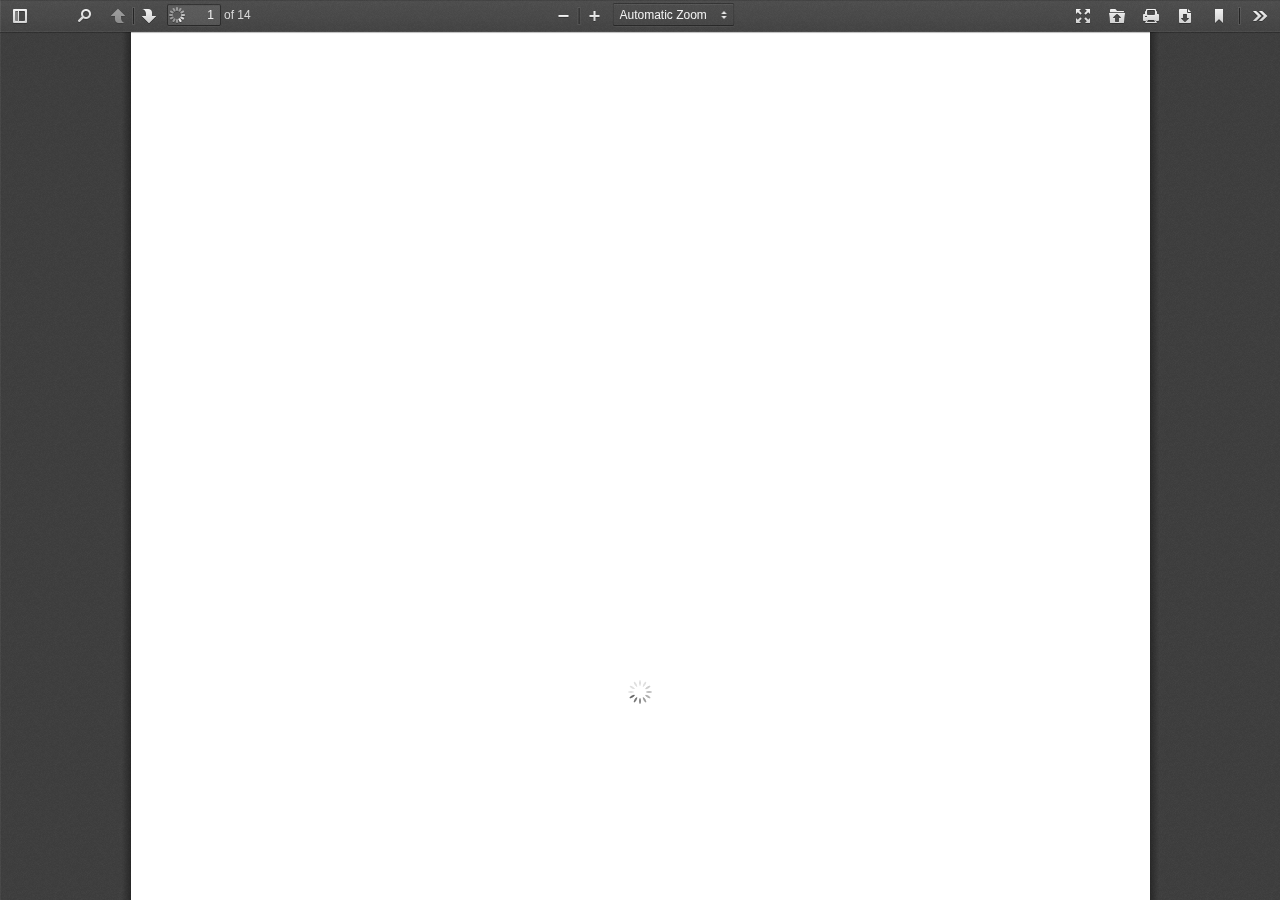
<file: pdfjs-1.9.426-dist/web/viewer.html>
<!DOCTYPE html>
<!--
Copyright 2012 Mozilla Foundation

Licensed under the Apache License, Version 2.0 (the "License");
you may not use this file except in compliance with the License.
You may obtain a copy of the License at

    http://www.apache.org/licenses/LICENSE-2.0

Unless required by applicable law or agreed to in writing, software
distributed under the License is distributed on an "AS IS" BASIS,
WITHOUT WARRANTIES OR CONDITIONS OF ANY KIND, either express or implied.
See the License for the specific language governing permissions and
limitations under the License.

Adobe CMap resources are covered by their own copyright but the same license:

    Copyright 1990-2015 Adobe Systems Incorporated.

See https://github.com/adobe-type-tools/cmap-resources
-->
<html dir="ltr" mozdisallowselectionprint moznomarginboxes>
  <head>
    <meta charset="utf-8">
    <meta name="viewport" content="width=device-width, initial-scale=1, maximum-scale=1">
    <meta name="google" content="notranslate">
    <meta http-equiv="X-UA-Compatible" content="IE=edge">
    <title>PDF.js viewer</title>


    <link rel="stylesheet" href="viewer.css">



<!-- This snippet is used in production (included from viewer.html) -->
<link rel="resource" type="application/l10n" href="locale/locale.properties">
<script src="../build/pdf.js"></script>


    <script src="viewer.js"></script>

  </head>

  <body tabindex="1" class="loadingInProgress">
    <div id="outerContainer">

      <div id="sidebarContainer">
        <div id="toolbarSidebar">
          <div class="splitToolbarButton toggled">
            <button id="viewThumbnail" class="toolbarButton toggled" title="Show Thumbnails" tabindex="2" data-l10n-id="thumbs">
               <span data-l10n-id="thumbs_label">Thumbnails</span>
            </button>
            <button id="viewOutline" class="toolbarButton" title="Show Document Outline (double-click to expand/collapse all items)" tabindex="3" data-l10n-id="document_outline">
               <span data-l10n-id="document_outline_label">Document Outline</span>
            </button>
            <button id="viewAttachments" class="toolbarButton" title="Show Attachments" tabindex="4" data-l10n-id="attachments">
               <span data-l10n-id="attachments_label">Attachments</span>
            </button>
          </div>
        </div>
        <div id="sidebarContent">
          <div id="thumbnailView">
          </div>
          <div id="outlineView" class="hidden">
          </div>
          <div id="attachmentsView" class="hidden">
          </div>
        </div>
      </div>  <!-- sidebarContainer -->

      <div id="mainContainer">
        <div class="findbar hidden doorHanger" id="findbar">
          <div id="findbarInputContainer">
            <input id="findInput" class="toolbarField" title="Find" placeholder="Find in document…" tabindex="91" data-l10n-id="find_input">
            <div class="splitToolbarButton">
              <button id="findPrevious" class="toolbarButton findPrevious" title="Find the previous occurrence of the phrase" tabindex="92" data-l10n-id="find_previous">
                <span data-l10n-id="find_previous_label">Previous</span>
              </button>
              <div class="splitToolbarButtonSeparator"></div>
              <button id="findNext" class="toolbarButton findNext" title="Find the next occurrence of the phrase" tabindex="93" data-l10n-id="find_next">
                <span data-l10n-id="find_next_label">Next</span>
              </button>
            </div>
          </div>

          <div id="findbarOptionsContainer">
            <input type="checkbox" id="findHighlightAll" class="toolbarField" tabindex="94">
            <label for="findHighlightAll" class="toolbarLabel" data-l10n-id="find_highlight">Highlight all</label>
            <input type="checkbox" id="findMatchCase" class="toolbarField" tabindex="95">
            <label for="findMatchCase" class="toolbarLabel" data-l10n-id="find_match_case_label">Match case</label>
            <span id="findResultsCount" class="toolbarLabel hidden"></span>
          </div>

          <div id="findbarMessageContainer">
            <span id="findMsg" class="toolbarLabel"></span>
          </div>
        </div>  <!-- findbar -->

        <div id="secondaryToolbar" class="secondaryToolbar hidden doorHangerRight">
          <div id="secondaryToolbarButtonContainer">
            <button id="secondaryPresentationMode" class="secondaryToolbarButton presentationMode visibleLargeView" title="Switch to Presentation Mode" tabindex="51" data-l10n-id="presentation_mode">
              <span data-l10n-id="presentation_mode_label">Presentation Mode</span>
            </button>

            <button id="secondaryOpenFile" class="secondaryToolbarButton openFile visibleLargeView" title="Open File" tabindex="52" data-l10n-id="open_file">
              <span data-l10n-id="open_file_label">Open</span>
            </button>

            <button id="secondaryPrint" class="secondaryToolbarButton print visibleMediumView" title="Print" tabindex="53" data-l10n-id="print">
              <span data-l10n-id="print_label">Print</span>
            </button>

            <button id="secondaryDownload" class="secondaryToolbarButton download visibleMediumView" title="Download" tabindex="54" data-l10n-id="download">
              <span data-l10n-id="download_label">Download</span>
            </button>

            <a href="#" id="secondaryViewBookmark" class="secondaryToolbarButton bookmark visibleSmallView" title="Current view (copy or open in new window)" tabindex="55" data-l10n-id="bookmark">
              <span data-l10n-id="bookmark_label">Current View</span>
            </a>

            <div class="horizontalToolbarSeparator visibleLargeView"></div>

            <button id="firstPage" class="secondaryToolbarButton firstPage" title="Go to First Page" tabindex="56" data-l10n-id="first_page">
              <span data-l10n-id="first_page_label">Go to First Page</span>
            </button>
            <button id="lastPage" class="secondaryToolbarButton lastPage" title="Go to Last Page" tabindex="57" data-l10n-id="last_page">
              <span data-l10n-id="last_page_label">Go to Last Page</span>
            </button>

            <div class="horizontalToolbarSeparator"></div>

            <button id="pageRotateCw" class="secondaryToolbarButton rotateCw" title="Rotate Clockwise" tabindex="58" data-l10n-id="page_rotate_cw">
              <span data-l10n-id="page_rotate_cw_label">Rotate Clockwise</span>
            </button>
            <button id="pageRotateCcw" class="secondaryToolbarButton rotateCcw" title="Rotate Counterclockwise" tabindex="59" data-l10n-id="page_rotate_ccw">
              <span data-l10n-id="page_rotate_ccw_label">Rotate Counterclockwise</span>
            </button>

            <div class="horizontalToolbarSeparator"></div>

            <button id="cursorSelectTool" class="secondaryToolbarButton selectTool toggled" title="Enable Text Selection Tool" tabindex="60" data-l10n-id="cursor_text_select_tool">
              <span data-l10n-id="cursor_text_select_tool_label">Text Selection Tool</span>
            </button>
            <button id="cursorHandTool" class="secondaryToolbarButton handTool" title="Enable Hand Tool" tabindex="61" data-l10n-id="cursor_hand_tool">
              <span data-l10n-id="cursor_hand_tool_label">Hand Tool</span>
            </button>

            <div class="horizontalToolbarSeparator"></div>

            <button id="documentProperties" class="secondaryToolbarButton documentProperties" title="Document Properties…" tabindex="62" data-l10n-id="document_properties">
              <span data-l10n-id="document_properties_label">Document Properties…</span>
            </button>
          </div>
        </div>  <!-- secondaryToolbar -->

        <div class="toolbar">
          <div id="toolbarContainer">
            <div id="toolbarViewer">
              <div id="toolbarViewerLeft">
                <button id="sidebarToggle" class="toolbarButton" title="Toggle Sidebar" tabindex="11" data-l10n-id="toggle_sidebar">
                  <span data-l10n-id="toggle_sidebar_label">Toggle Sidebar</span>
                </button>
                <div class="toolbarButtonSpacer"></div>
                <button id="viewFind" class="toolbarButton" title="Find in Document" tabindex="12" data-l10n-id="findbar">
                  <span data-l10n-id="findbar_label">Find</span>
                </button>
                <div class="splitToolbarButton hiddenSmallView">
                  <button class="toolbarButton pageUp" title="Previous Page" id="previous" tabindex="13" data-l10n-id="previous">
                    <span data-l10n-id="previous_label">Previous</span>
                  </button>
                  <div class="splitToolbarButtonSeparator"></div>
                  <button class="toolbarButton pageDown" title="Next Page" id="next" tabindex="14" data-l10n-id="next">
                    <span data-l10n-id="next_label">Next</span>
                  </button>
                </div>
                <input type="number" id="pageNumber" class="toolbarField pageNumber" title="Page" value="1" size="4" min="1" tabindex="15" data-l10n-id="page">
                <span id="numPages" class="toolbarLabel"></span>
              </div>
              <div id="toolbarViewerRight">
                <button id="presentationMode" class="toolbarButton presentationMode hiddenLargeView" title="Switch to Presentation Mode" tabindex="31" data-l10n-id="presentation_mode">
                  <span data-l10n-id="presentation_mode_label">Presentation Mode</span>
                </button>

                <button id="openFile" class="toolbarButton openFile hiddenLargeView" title="Open File" tabindex="32" data-l10n-id="open_file">
                  <span data-l10n-id="open_file_label">Open</span>
                </button>

                <button id="print" class="toolbarButton print hiddenMediumView" title="Print" tabindex="33" data-l10n-id="print">
                  <span data-l10n-id="print_label">Print</span>
                </button>

                <button id="download" class="toolbarButton download hiddenMediumView" title="Download" tabindex="34" data-l10n-id="download">
                  <span data-l10n-id="download_label">Download</span>
                </button>
                <a href="#" id="viewBookmark" class="toolbarButton bookmark hiddenSmallView" title="Current view (copy or open in new window)" tabindex="35" data-l10n-id="bookmark">
                  <span data-l10n-id="bookmark_label">Current View</span>
                </a>

                <div class="verticalToolbarSeparator hiddenSmallView"></div>

                <button id="secondaryToolbarToggle" class="toolbarButton" title="Tools" tabindex="36" data-l10n-id="tools">
                  <span data-l10n-id="tools_label">Tools</span>
                </button>
              </div>
              <div id="toolbarViewerMiddle">
                <div class="splitToolbarButton">
                  <button id="zoomOut" class="toolbarButton zoomOut" title="Zoom Out" tabindex="21" data-l10n-id="zoom_out">
                    <span data-l10n-id="zoom_out_label">Zoom Out</span>
                  </button>
                  <div class="splitToolbarButtonSeparator"></div>
                  <button id="zoomIn" class="toolbarButton zoomIn" title="Zoom In" tabindex="22" data-l10n-id="zoom_in">
                    <span data-l10n-id="zoom_in_label">Zoom In</span>
                   </button>
                </div>
                <span id="scaleSelectContainer" class="dropdownToolbarButton">
                  <select id="scaleSelect" title="Zoom" tabindex="23" data-l10n-id="zoom">
                    <option id="pageAutoOption" title="" value="auto" selected="selected" data-l10n-id="page_scale_auto">Automatic Zoom</option>
                    <option id="pageActualOption" title="" value="page-actual" data-l10n-id="page_scale_actual">Actual Size</option>
                    <option id="pageFitOption" title="" value="page-fit" data-l10n-id="page_scale_fit">Page Fit</option>
                    <option id="pageWidthOption" title="" value="page-width" data-l10n-id="page_scale_width">Page Width</option>
                    <option id="customScaleOption" title="" value="custom" disabled="disabled" hidden="true"></option>
                    <option title="" value="0.5" data-l10n-id="page_scale_percent" data-l10n-args='{ "scale": 50 }'>50%</option>
                    <option title="" value="0.75" data-l10n-id="page_scale_percent" data-l10n-args='{ "scale": 75 }'>75%</option>
                    <option title="" value="1" data-l10n-id="page_scale_percent" data-l10n-args='{ "scale": 100 }'>100%</option>
                    <option title="" value="1.25" data-l10n-id="page_scale_percent" data-l10n-args='{ "scale": 125 }'>125%</option>
                    <option title="" value="1.5" data-l10n-id="page_scale_percent" data-l10n-args='{ "scale": 150 }'>150%</option>
                    <option title="" value="2" data-l10n-id="page_scale_percent" data-l10n-args='{ "scale": 200 }'>200%</option>
                    <option title="" value="3" data-l10n-id="page_scale_percent" data-l10n-args='{ "scale": 300 }'>300%</option>
                    <option title="" value="4" data-l10n-id="page_scale_percent" data-l10n-args='{ "scale": 400 }'>400%</option>
                  </select>
                </span>
              </div>
            </div>
            <div id="loadingBar">
              <div class="progress">
                <div class="glimmer">
                </div>
              </div>
            </div>
          </div>
        </div>

        <menu type="context" id="viewerContextMenu">
          <menuitem id="contextFirstPage" label="First Page"
                    data-l10n-id="first_page"></menuitem>
          <menuitem id="contextLastPage" label="Last Page"
                    data-l10n-id="last_page"></menuitem>
          <menuitem id="contextPageRotateCw" label="Rotate Clockwise"
                    data-l10n-id="page_rotate_cw"></menuitem>
          <menuitem id="contextPageRotateCcw" label="Rotate Counter-Clockwise"
                    data-l10n-id="page_rotate_ccw"></menuitem>
        </menu>

        <div id="viewerContainer" tabindex="0">
          <div id="viewer" class="pdfViewer"></div>
        </div>

        <div id="errorWrapper" hidden='true'>
          <div id="errorMessageLeft">
            <span id="errorMessage"></span>
            <button id="errorShowMore" data-l10n-id="error_more_info">
              More Information
            </button>
            <button id="errorShowLess" data-l10n-id="error_less_info" hidden='true'>
              Less Information
            </button>
          </div>
          <div id="errorMessageRight">
            <button id="errorClose" data-l10n-id="error_close">
              Close
            </button>
          </div>
          <div class="clearBoth"></div>
          <textarea id="errorMoreInfo" hidden='true' readonly="readonly"></textarea>
        </div>
      </div> <!-- mainContainer -->

      <div id="overlayContainer" class="hidden">
        <div id="passwordOverlay" class="container hidden">
          <div class="dialog">
            <div class="row">
              <p id="passwordText" data-l10n-id="password_label">Enter the password to open this PDF file:</p>
            </div>
            <div class="row">
              <input type="password" id="password" class="toolbarField">
            </div>
            <div class="buttonRow">
              <button id="passwordCancel" class="overlayButton"><span data-l10n-id="password_cancel">Cancel</span></button>
              <button id="passwordSubmit" class="overlayButton"><span data-l10n-id="password_ok">OK</span></button>
            </div>
          </div>
        </div>
        <div id="documentPropertiesOverlay" class="container hidden">
          <div class="dialog">
            <div class="row">
              <span data-l10n-id="document_properties_file_name">File name:</span> <p id="fileNameField">-</p>
            </div>
            <div class="row">
              <span data-l10n-id="document_properties_file_size">File size:</span> <p id="fileSizeField">-</p>
            </div>
            <div class="separator"></div>
            <div class="row">
              <span data-l10n-id="document_properties_title">Title:</span> <p id="titleField">-</p>
            </div>
            <div class="row">
              <span data-l10n-id="document_properties_author">Author:</span> <p id="authorField">-</p>
            </div>
            <div class="row">
              <span data-l10n-id="document_properties_subject">Subject:</span> <p id="subjectField">-</p>
            </div>
            <div class="row">
              <span data-l10n-id="document_properties_keywords">Keywords:</span> <p id="keywordsField">-</p>
            </div>
            <div class="row">
              <span data-l10n-id="document_properties_creation_date">Creation Date:</span> <p id="creationDateField">-</p>
            </div>
            <div class="row">
              <span data-l10n-id="document_properties_modification_date">Modification Date:</span> <p id="modificationDateField">-</p>
            </div>
            <div class="row">
              <span data-l10n-id="document_properties_creator">Creator:</span> <p id="creatorField">-</p>
            </div>
            <div class="separator"></div>
            <div class="row">
              <span data-l10n-id="document_properties_producer">PDF Producer:</span> <p id="producerField">-</p>
            </div>
            <div class="row">
              <span data-l10n-id="document_properties_version">PDF Version:</span> <p id="versionField">-</p>
            </div>
            <div class="row">
              <span data-l10n-id="document_properties_page_count">Page Count:</span> <p id="pageCountField">-</p>
            </div>
            <div class="buttonRow">
              <button id="documentPropertiesClose" class="overlayButton"><span data-l10n-id="document_properties_close">Close</span></button>
            </div>
          </div>
        </div>
        <div id="printServiceOverlay" class="container hidden">
          <div class="dialog">
            <div class="row">
              <span data-l10n-id="print_progress_message">Preparing document for printing…</span>
            </div>
            <div class="row">
              <progress value="0" max="100"></progress>
              <span data-l10n-id="print_progress_percent" data-l10n-args='{ "progress": 0 }' class="relative-progress">0%</span>
            </div>
            <div class="buttonRow">
              <button id="printCancel" class="overlayButton"><span data-l10n-id="print_progress_close">Cancel</span></button>
            </div>
          </div>
        </div>
      </div>  <!-- overlayContainer -->

    </div> <!-- outerContainer -->
    <div id="printContainer"></div>
  </body>
</html>
</file>
<file: pdfjs-1.9.426-dist/web/viewer.css>
/* Copyright 2014 Mozilla Foundation
 *
 * Licensed under the Apache License, Version 2.0 (the "License");
 * you may not use this file except in compliance with the License.
 * You may obtain a copy of the License at
 *
 *     http://www.apache.org/licenses/LICENSE-2.0
 *
 * Unless required by applicable law or agreed to in writing, software
 * distributed under the License is distributed on an "AS IS" BASIS,
 * WITHOUT WARRANTIES OR CONDITIONS OF ANY KIND, either express or implied.
 * See the License for the specific language governing permissions and
 * limitations under the License.
 */

.textLayer {
  position: absolute;
  left: 0;
  top: 0;
  right: 0;
  bottom: 0;
  overflow: hidden;
  opacity: 0.2;
  line-height: 1.0;
}

.textLayer > div {
  color: transparent;
  position: absolute;
  white-space: pre;
  cursor: text;
  -webkit-transform-origin: 0% 0%;
  -moz-transform-origin: 0% 0%;
  -o-transform-origin: 0% 0%;
  -ms-transform-origin: 0% 0%;
  transform-origin: 0% 0%;
}

.textLayer .highlight {
  margin: -1px;
  padding: 1px;

  background-color: rgb(180, 0, 170);
  border-radius: 4px;
}

.textLayer .highlight.begin {
  border-radius: 4px 0px 0px 4px;
}

.textLayer .highlight.end {
  border-radius: 0px 4px 4px 0px;
}

.textLayer .highlight.middle {
  border-radius: 0px;
}

.textLayer .highlight.selected {
  background-color: rgb(0, 100, 0);
}

.textLayer ::selection { background: rgb(0,0,255); }
.textLayer ::-moz-selection { background: rgb(0,0,255); }

.textLayer .endOfContent {
  display: block;
  position: absolute;
  left: 0px;
  top: 100%;
  right: 0px;
  bottom: 0px;
  z-index: -1;
  cursor: default;
  -webkit-user-select: none;
  -ms-user-select: none;
  -moz-user-select: none;
}

.textLayer .endOfContent.active {
  top: 0px;
}


.annotationLayer section {
  position: absolute;
}

.annotationLayer .linkAnnotation > a {
  position: absolute;
  font-size: 1em;
  top: 0;
  left: 0;
  width: 100%;
  height: 100%;
}

.annotationLayer .linkAnnotation > a /* -ms-a */  {
  background: url("[data-uri]") 0 0 repeat;
}

.annotationLayer .linkAnnotation > a:hover {
  opacity: 0.2;
  background: #ff0;
  box-shadow: 0px 2px 10px #ff0;
}

.annotationLayer .textAnnotation img {
  position: absolute;
  cursor: pointer;
}

.annotationLayer .textWidgetAnnotation input,
.annotationLayer .textWidgetAnnotation textarea,
.annotationLayer .choiceWidgetAnnotation select,
.annotationLayer .buttonWidgetAnnotation.checkBox input,
.annotationLayer .buttonWidgetAnnotation.radioButton input {
  background-color: rgba(0, 54, 255, 0.13);
  border: 1px solid transparent;
  box-sizing: border-box;
  font-size: 9px;
  height: 100%;
  padding: 0 3px;
  vertical-align: top;
  width: 100%;
}

.annotationLayer .textWidgetAnnotation textarea {
  font: message-box;
  font-size: 9px;
  resize: none;
}

.annotationLayer .textWidgetAnnotation input[disabled],
.annotationLayer .textWidgetAnnotation textarea[disabled],
.annotationLayer .choiceWidgetAnnotation select[disabled],
.annotationLayer .buttonWidgetAnnotation.checkBox input[disabled],
.annotationLayer .buttonWidgetAnnotation.radioButton input[disabled] {
  background: none;
  border: 1px solid transparent;
  cursor: not-allowed;
}

.annotationLayer .textWidgetAnnotation input:hover,
.annotationLayer .textWidgetAnnotation textarea:hover,
.annotationLayer .choiceWidgetAnnotation select:hover,
.annotationLayer .buttonWidgetAnnotation.checkBox input:hover,
.annotationLayer .buttonWidgetAnnotation.radioButton input:hover {
  border: 1px solid #000;
}

.annotationLayer .textWidgetAnnotation input:focus,
.annotationLayer .textWidgetAnnotation textarea:focus,
.annotationLayer .choiceWidgetAnnotation select:focus {
  background: none;
  border: 1px solid transparent;
}

.annotationLayer .textWidgetAnnotation input.comb {
  font-family: monospace;
  padding-left: 2px;
  padding-right: 0;
}

.annotationLayer .textWidgetAnnotation input.comb:focus {
  /*
   * Letter spacing is placed on the right side of each character. Hence, the
   * letter spacing of the last character may be placed outside the visible
   * area, causing horizontal scrolling. We avoid this by extending the width
   * when the element has focus and revert this when it loses focus.
   */
  width: 115%;
}

.annotationLayer .buttonWidgetAnnotation.checkBox input,
.annotationLayer .buttonWidgetAnnotation.radioButton input {
  -webkit-appearance: none;
  -moz-appearance: none;
  -ms-appearance: none;
  appearance: none;
}

.annotationLayer .popupWrapper {
  position: absolute;
  width: 20em;
}

.annotationLayer .popup {
  position: absolute;
  z-index: 200;
  max-width: 20em;
  background-color: #FFFF99;
  box-shadow: 0px 2px 5px #333;
  border-radius: 2px;
  padding: 0.6em;
  margin-left: 5px;
  cursor: pointer;
  word-wrap: break-word;
}

.annotationLayer .popup h1 {
  font-size: 1em;
  border-bottom: 1px solid #000000;
  padding-bottom: 0.2em;
}

.annotationLayer .popup p {
  padding-top: 0.2em;
}

.annotationLayer .highlightAnnotation,
.annotationLayer .underlineAnnotation,
.annotationLayer .squigglyAnnotation,
.annotationLayer .strikeoutAnnotation,
.annotationLayer .lineAnnotation svg line,
.annotationLayer .fileAttachmentAnnotation {
  cursor: pointer;
}

.pdfViewer .canvasWrapper {
  overflow: hidden;
}

.pdfViewer .page {
  direction: ltr;
  width: 816px;
  height: 1056px;
  margin: 1px auto -8px auto;
  position: relative;
  overflow: visible;
  border: 9px solid transparent;
  background-clip: content-box;
  border-image: url(images/shadow.png) 9 9 repeat;
  background-color: white;
}

.pdfViewer.removePageBorders .page {
  margin: 0px auto 10px auto;
  border: none;
}

.pdfViewer.singlePageView {
  display: inline-block;
}

.pdfViewer.singlePageView .page {
  margin: 0;
  border: none;
}

.pdfViewer .page canvas {
  margin: 0;
  display: block;
}

.pdfViewer .page canvas[hidden] {
  display: none;
}

.pdfViewer .page .loadingIcon {
  position: absolute;
  display: block;
  left: 0;
  top: 0;
  right: 0;
  bottom: 0;
  background: url('images/loading-icon.gif') center no-repeat;
}

.pdfPresentationMode:-webkit-full-screen .pdfViewer .page {
  margin-bottom: 100%;
  border: 0;
}

.pdfPresentationMode:-moz-full-screen .pdfViewer .page {
  margin-bottom: 100%;
  border: 0;
}

.pdfPresentationMode:-ms-fullscreen .pdfViewer .page {
  margin-bottom: 100% !important;
  border: 0;
}

.pdfPresentationMode:fullscreen .pdfViewer .page {
  margin-bottom: 100%;
  border: 0;
}

* {
  padding: 0;
  margin: 0;
}

html {
  height: 100%;
  width: 100%;
  /* Font size is needed to make the activity bar the correct size. */
  font-size: 10px;
}

body {
  height: 100%;
  width: 100%;
  background-color: #404040;
  background-image: url(images/texture.png);
}

body,
input,
button,
select {
  font: message-box;
  outline: none;
}

.hidden {
  display: none !important;
}
[hidden] {
  display: none !important;
}

#viewerContainer.pdfPresentationMode:-webkit-full-screen {
  top: 0px;
  border-top: 2px solid transparent;
  background-color: #000;
  width: 100%;
  height: 100%;
  overflow: hidden;
  cursor: none;
  -webkit-user-select: none;
}

#viewerContainer.pdfPresentationMode:-moz-full-screen {
  top: 0px;
  border-top: 2px solid transparent;
  background-color: #000;
  width: 100%;
  height: 100%;
  overflow: hidden;
  cursor: none;
  -moz-user-select: none;
}

#viewerContainer.pdfPresentationMode:-ms-fullscreen {
  top: 0px !important;
  border-top: 2px solid transparent;
  width: 100%;
  height: 100%;
  overflow: hidden !important;
  cursor: none;
  -ms-user-select: none;
}

#viewerContainer.pdfPresentationMode:-ms-fullscreen::-ms-backdrop {
  background-color: #000;
}

#viewerContainer.pdfPresentationMode:fullscreen {
  top: 0px;
  border-top: 2px solid transparent;
  background-color: #000;
  width: 100%;
  height: 100%;
  overflow: hidden;
  cursor: none;
  -webkit-user-select: none;
  -moz-user-select: none;
  -ms-user-select: none;
}

.pdfPresentationMode:-webkit-full-screen a:not(.internalLink) {
  display: none;
}

.pdfPresentationMode:-moz-full-screen a:not(.internalLink) {
  display: none;
}

.pdfPresentationMode:-ms-fullscreen a:not(.internalLink) {
  display: none !important;
}

.pdfPresentationMode:fullscreen a:not(.internalLink) {
  display: none;
}

.pdfPresentationMode:-webkit-full-screen .textLayer > div {
  cursor: none;
}

.pdfPresentationMode:-moz-full-screen .textLayer > div {
  cursor: none;
}

.pdfPresentationMode:-ms-fullscreen .textLayer > div {
  cursor: none;
}

.pdfPresentationMode:fullscreen .textLayer > div {
  cursor: none;
}

.pdfPresentationMode.pdfPresentationModeControls > *,
.pdfPresentationMode.pdfPresentationModeControls .textLayer > div {
  cursor: default;
}

#outerContainer {
  width: 100%;
  height: 100%;
  position: relative;
}

#sidebarContainer {
  position: absolute;
  top: 0;
  bottom: 0;
  width: 200px;
  visibility: hidden;
  -webkit-transition-duration: 200ms;
  -webkit-transition-timing-function: ease;
  transition-duration: 200ms;
  transition-timing-function: ease;

}
html[dir='ltr'] #sidebarContainer {
  -webkit-transition-property: left;
  transition-property: left;
  left: -200px;
}
html[dir='rtl'] #sidebarContainer {
  -webkit-transition-property: right;
  transition-property: right;
  right: -200px;
}

#outerContainer.sidebarMoving > #sidebarContainer,
#outerContainer.sidebarOpen > #sidebarContainer {
  visibility: visible;
}
html[dir='ltr'] #outerContainer.sidebarOpen > #sidebarContainer {
  left: 0px;
}
html[dir='rtl'] #outerContainer.sidebarOpen > #sidebarContainer {
  right: 0px;
}

#mainContainer {
  position: absolute;
  top: 0;
  right: 0;
  bottom: 0;
  left: 0;
  min-width: 320px;
  -webkit-transition-duration: 200ms;
  -webkit-transition-timing-function: ease;
  transition-duration: 200ms;
  transition-timing-function: ease;
}
html[dir='ltr'] #outerContainer.sidebarOpen > #mainContainer {
  -webkit-transition-property: left;
  transition-property: left;
  left: 200px;
}
html[dir='rtl'] #outerContainer.sidebarOpen > #mainContainer {
  -webkit-transition-property: right;
  transition-property: right;
  right: 200px;
}

#sidebarContent {
  top: 32px;
  bottom: 0;
  overflow: auto;
  -webkit-overflow-scrolling: touch;
  position: absolute;
  width: 200px;
  background-color: hsla(0,0%,0%,.1);
}
html[dir='ltr'] #sidebarContent {
  left: 0;
  box-shadow: inset -1px 0 0 hsla(0,0%,0%,.25);
}
html[dir='rtl'] #sidebarContent {
  right: 0;
  box-shadow: inset 1px 0 0 hsla(0,0%,0%,.25);
}

#viewerContainer {
  overflow: auto;
  -webkit-overflow-scrolling: touch;
  position: absolute;
  top: 32px;
  right: 0;
  bottom: 0;
  left: 0;
  outline: none;
}
html[dir='ltr'] #viewerContainer {
  box-shadow: inset 1px 0 0 hsla(0,0%,100%,.05);
}
html[dir='rtl'] #viewerContainer {
  box-shadow: inset -1px 0 0 hsla(0,0%,100%,.05);
}

.toolbar {
  position: relative;
  left: 0;
  right: 0;
  z-index: 9999;
  cursor: default;
}

#toolbarContainer {
  width: 100%;
}

#toolbarSidebar {
  width: 200px;
  height: 32px;
  background-color: #424242; /* fallback */
  background-image: url(images/texture.png),
                    linear-gradient(hsla(0,0%,30%,.99), hsla(0,0%,25%,.95));
}
html[dir='ltr'] #toolbarSidebar {
  box-shadow: inset -1px 0 0 rgba(0, 0, 0, 0.25),
              inset 0 -1px 0 hsla(0,0%,100%,.05),
              0 1px 0 hsla(0,0%,0%,.15),
              0 0 1px hsla(0,0%,0%,.1);
}
html[dir='rtl'] #toolbarSidebar {
  box-shadow: inset 1px 0 0 rgba(0, 0, 0, 0.25),
              inset 0 1px 0 hsla(0,0%,100%,.05),
              0 1px 0 hsla(0,0%,0%,.15),
              0 0 1px hsla(0,0%,0%,.1);
}

#toolbarContainer, .findbar, .secondaryToolbar {
  position: relative;
  height: 32px;
  background-color: #474747; /* fallback */
  background-image: url(images/texture.png),
                    linear-gradient(hsla(0,0%,32%,.99), hsla(0,0%,27%,.95));
}
html[dir='ltr'] #toolbarContainer, .findbar, .secondaryToolbar {
  box-shadow: inset 1px 0 0 hsla(0,0%,100%,.08),
              inset 0 1px 1px hsla(0,0%,0%,.15),
              inset 0 -1px 0 hsla(0,0%,100%,.05),
              0 1px 0 hsla(0,0%,0%,.15),
              0 1px 1px hsla(0,0%,0%,.1);
}
html[dir='rtl'] #toolbarContainer, .findbar, .secondaryToolbar {
  box-shadow: inset -1px 0 0 hsla(0,0%,100%,.08),
              inset 0 1px 1px hsla(0,0%,0%,.15),
              inset 0 -1px 0 hsla(0,0%,100%,.05),
              0 1px 0 hsla(0,0%,0%,.15),
              0 1px 1px hsla(0,0%,0%,.1);
}

#toolbarViewer {
  height: 32px;
}

#loadingBar {
  position: relative;
  width: 100%;
  height: 4px;
  background-color: #333;
  border-bottom: 1px solid #333;
}

#loadingBar .progress {
  position: absolute;
  top: 0;
  left: 0;
  width: 0%;
  height: 100%;
  background-color: #ddd;
  overflow: hidden;
  -webkit-transition: width 200ms;
  transition: width 200ms;
}

@-webkit-keyframes progressIndeterminate {
  0% { left: -142px; }
  100% { left: 0; }
}

@keyframes progressIndeterminate {
  0% { left: -142px; }
  100% { left: 0; }
}

#loadingBar .progress.indeterminate {
  background-color: #999;
  -webkit-transition: none;
  transition: none;
}

#loadingBar .progress.indeterminate .glimmer {
  position: absolute;
  top: 0;
  left: 0;
  height: 100%;
  width: calc(100% + 150px);

  background: repeating-linear-gradient(135deg,
                                        #bbb 0, #999 5px,
                                        #999 45px, #ddd 55px,
                                        #ddd 95px, #bbb 100px);

  -webkit-animation: progressIndeterminate 950ms linear infinite;
  animation: progressIndeterminate 950ms linear infinite;
}

.findbar, .secondaryToolbar {
  top: 32px;
  position: absolute;
  z-index: 10000;
  height: auto;
  min-width: 16px;
  padding: 0px 6px 0px 6px;
  margin: 4px 2px 4px 2px;
  color: hsl(0,0%,85%);
  font-size: 12px;
  line-height: 14px;
  text-align: left;
  cursor: default;
}

.findbar {
  min-width: 300px;
}
.findbar > div {
  height: 32px;
}
.findbar.wrapContainers > div {
  clear: both;
}
.findbar.wrapContainers > div#findbarMessageContainer {
  height: auto;
}
html[dir='ltr'] .findbar {
  left: 68px;
}
html[dir='rtl'] .findbar {
  right: 68px;
}

.findbar label {
  -webkit-user-select: none;
  -moz-user-select: none;
}

#findInput {
  width: 200px;
}
#findInput::-webkit-input-placeholder {
  font-style: italic;
}
#findInput::-moz-placeholder {
  font-style: italic;
}
#findInput:-ms-input-placeholder {
  font-style: italic;
}
#findInput::placeholder {
  font-style: italic;
}
#findInput[data-status="pending"] {
  background-image: url(images/loading-small.png);
  background-repeat: no-repeat;
  background-position: right;
}
html[dir='rtl'] #findInput[data-status="pending"] {
  background-position: left;
}

.secondaryToolbar {
  padding: 6px;
  height: auto;
  z-index: 30000;
}
html[dir='ltr'] .secondaryToolbar {
  right: 4px;
}
html[dir='rtl'] .secondaryToolbar {
  left: 4px;
}

#secondaryToolbarButtonContainer {
  max-width: 200px;
  max-height: 400px;
  overflow-y: auto;
  -webkit-overflow-scrolling: touch;
  margin-bottom: -4px;
}

.doorHanger,
.doorHangerRight {
  border: 1px solid hsla(0,0%,0%,.5);
  border-radius: 2px;
  box-shadow: 0 1px 4px rgba(0, 0, 0, 0.3);
}
.doorHanger:after, .doorHanger:before,
.doorHangerRight:after, .doorHangerRight:before {
  bottom: 100%;
  border: solid transparent;
  content: " ";
  height: 0;
  width: 0;
  position: absolute;
  pointer-events: none;
}
.doorHanger:after,
.doorHangerRight:after {
  border-bottom-color: hsla(0,0%,32%,.99);
  border-width: 8px;
}
.doorHanger:before,
.doorHangerRight:before {
  border-bottom-color: hsla(0,0%,0%,.5);
  border-width: 9px;
}

html[dir='ltr'] .doorHanger:after,
html[dir='rtl'] .doorHangerRight:after {
  left: 13px;
  margin-left: -8px;
}

html[dir='ltr'] .doorHanger:before,
html[dir='rtl'] .doorHangerRight:before {
  left: 13px;
  margin-left: -9px;
}

html[dir='rtl'] .doorHanger:after,
html[dir='ltr'] .doorHangerRight:after {
  right: 13px;
  margin-right: -8px;
}

html[dir='rtl'] .doorHanger:before,
html[dir='ltr'] .doorHangerRight:before {
  right: 13px;
  margin-right: -9px;
}

#findResultsCount {
  background-color: hsl(0, 0%, 85%);
  color: hsl(0, 0%, 32%);
  text-align: center;
  padding: 3px 4px;
}

#findMsg {
  font-style: italic;
  color: #A6B7D0;
}
#findMsg:empty {
  display: none;
}

#findInput.notFound {
  background-color: rgb(255, 102, 102);
}

#toolbarViewerMiddle {
  position: absolute;
  left: 50%;
  transform: translateX(-50%);
}

html[dir='ltr'] #toolbarViewerLeft,
html[dir='rtl'] #toolbarViewerRight {
  float: left;
}
html[dir='ltr'] #toolbarViewerRight,
html[dir='rtl'] #toolbarViewerLeft {
  float: right;
}
html[dir='ltr'] #toolbarViewerLeft > *,
html[dir='ltr'] #toolbarViewerMiddle > *,
html[dir='ltr'] #toolbarViewerRight > *,
html[dir='ltr'] .findbar * {
  position: relative;
  float: left;
}
html[dir='rtl'] #toolbarViewerLeft > *,
html[dir='rtl'] #toolbarViewerMiddle > *,
html[dir='rtl'] #toolbarViewerRight > *,
html[dir='rtl'] .findbar * {
  position: relative;
  float: right;
}

html[dir='ltr'] .splitToolbarButton {
  margin: 3px 2px 4px 0;
  display: inline-block;
}
html[dir='rtl'] .splitToolbarButton {
  margin: 3px 0 4px 2px;
  display: inline-block;
}
html[dir='ltr'] .splitToolbarButton > .toolbarButton {
  border-radius: 0;
  float: left;
}
html[dir='rtl'] .splitToolbarButton > .toolbarButton {
  border-radius: 0;
  float: right;
}

.toolbarButton,
.secondaryToolbarButton,
.overlayButton {
  border: 0 none;
  background: none;
  width: 32px;
  height: 25px;
}

.toolbarButton > span {
  display: inline-block;
  width: 0;
  height: 0;
  overflow: hidden;
}

.toolbarButton[disabled],
.secondaryToolbarButton[disabled],
.overlayButton[disabled] {
  opacity: .5;
}

.splitToolbarButton.toggled .toolbarButton {
  margin: 0;
}

.splitToolbarButton:hover > .toolbarButton,
.splitToolbarButton:focus > .toolbarButton,
.splitToolbarButton.toggled > .toolbarButton,
.toolbarButton.textButton {
  background-color: hsla(0,0%,0%,.12);
  background-image: linear-gradient(hsla(0,0%,100%,.05), hsla(0,0%,100%,0));
  background-clip: padding-box;
  border: 1px solid hsla(0,0%,0%,.35);
  border-color: hsla(0,0%,0%,.32) hsla(0,0%,0%,.38) hsla(0,0%,0%,.42);
  box-shadow: 0 1px 0 hsla(0,0%,100%,.05) inset,
              0 0 1px hsla(0,0%,100%,.15) inset,
              0 1px 0 hsla(0,0%,100%,.05);
  -webkit-transition-property: background-color, border-color, box-shadow;
  -webkit-transition-duration: 150ms;
  -webkit-transition-timing-function: ease;
  transition-property: background-color, border-color, box-shadow;
  transition-duration: 150ms;
  transition-timing-function: ease;

}
.splitToolbarButton > .toolbarButton:hover,
.splitToolbarButton > .toolbarButton:focus,
.dropdownToolbarButton:hover,
.overlayButton:hover,
.overlayButton:focus,
.toolbarButton.textButton:hover,
.toolbarButton.textButton:focus {
  background-color: hsla(0,0%,0%,.2);
  box-shadow: 0 1px 0 hsla(0,0%,100%,.05) inset,
              0 0 1px hsla(0,0%,100%,.15) inset,
              0 0 1px hsla(0,0%,0%,.05);
  z-index: 199;
}
.splitToolbarButton > .toolbarButton {
  position: relative;
}
html[dir='ltr'] .splitToolbarButton > .toolbarButton:first-child,
html[dir='rtl'] .splitToolbarButton > .toolbarButton:last-child {
  position: relative;
  margin: 0;
  margin-right: -1px;
  border-top-left-radius: 2px;
  border-bottom-left-radius: 2px;
  border-right-color: transparent;
}
html[dir='ltr'] .splitToolbarButton > .toolbarButton:last-child,
html[dir='rtl'] .splitToolbarButton > .toolbarButton:first-child {
  position: relative;
  margin: 0;
  margin-left: -1px;
  border-top-right-radius: 2px;
  border-bottom-right-radius: 2px;
  border-left-color: transparent;
}
.splitToolbarButtonSeparator {
  padding: 8px 0;
  width: 1px;
  background-color: hsla(0,0%,0%,.5);
  z-index: 99;
  box-shadow: 0 0 0 1px hsla(0,0%,100%,.08);
  display: inline-block;
  margin: 5px 0;
}
html[dir='ltr'] .splitToolbarButtonSeparator {
  float: left;
}
html[dir='rtl'] .splitToolbarButtonSeparator {
  float: right;
}
.splitToolbarButton:hover > .splitToolbarButtonSeparator,
.splitToolbarButton.toggled > .splitToolbarButtonSeparator {
  padding: 12px 0;
  margin: 1px 0;
  box-shadow: 0 0 0 1px hsla(0,0%,100%,.03);
  -webkit-transition-property: padding;
  -webkit-transition-duration: 10ms;
  -webkit-transition-timing-function: ease;
  transition-property: padding;
  transition-duration: 10ms;
  transition-timing-function: ease;
}

.toolbarButton,
.dropdownToolbarButton,
.secondaryToolbarButton,
.overlayButton {
  min-width: 16px;
  padding: 2px 6px 0;
  border: 1px solid transparent;
  border-radius: 2px;
  color: hsla(0,0%,100%,.8);
  font-size: 12px;
  line-height: 14px;
  -webkit-user-select: none;
  -moz-user-select: none;
  -ms-user-select: none;
  /* Opera does not support user-select, use <... unselectable="on"> instead */
  cursor: default;
  -webkit-transition-property: background-color, border-color, box-shadow;
  -webkit-transition-duration: 150ms;
  -webkit-transition-timing-function: ease;
  transition-property: background-color, border-color, box-shadow;
  transition-duration: 150ms;
  transition-timing-function: ease;
}

html[dir='ltr'] .toolbarButton,
html[dir='ltr'] .overlayButton,
html[dir='ltr'] .dropdownToolbarButton {
  margin: 3px 2px 4px 0;
}
html[dir='rtl'] .toolbarButton,
html[dir='rtl'] .overlayButton,
html[dir='rtl'] .dropdownToolbarButton {
  margin: 3px 0 4px 2px;
}

.toolbarButton:hover,
.toolbarButton:focus,
.dropdownToolbarButton,
.overlayButton,
.secondaryToolbarButton:hover,
.secondaryToolbarButton:focus {
  background-color: hsla(0,0%,0%,.12);
  background-image: linear-gradient(hsla(0,0%,100%,.05), hsla(0,0%,100%,0));
  background-clip: padding-box;
  border: 1px solid hsla(0,0%,0%,.35);
  border-color: hsla(0,0%,0%,.32) hsla(0,0%,0%,.38) hsla(0,0%,0%,.42);
  box-shadow: 0 1px 0 hsla(0,0%,100%,.05) inset,
              0 0 1px hsla(0,0%,100%,.15) inset,
              0 1px 0 hsla(0,0%,100%,.05);
}

.toolbarButton:hover:active,
.overlayButton:hover:active,
.dropdownToolbarButton:hover:active,
.secondaryToolbarButton:hover:active {
  background-color: hsla(0,0%,0%,.2);
  background-image: linear-gradient(hsla(0,0%,100%,.05), hsla(0,0%,100%,0));
  border-color: hsla(0,0%,0%,.35) hsla(0,0%,0%,.4) hsla(0,0%,0%,.45);
  box-shadow: 0 1px 1px hsla(0,0%,0%,.1) inset,
              0 0 1px hsla(0,0%,0%,.2) inset,
              0 1px 0 hsla(0,0%,100%,.05);
  -webkit-transition-property: background-color, border-color, box-shadow;
  -webkit-transition-duration: 10ms;
  -webkit-transition-timing-function: linear;
  transition-property: background-color, border-color, box-shadow;
  transition-duration: 10ms;
  transition-timing-function: linear;
}

.toolbarButton.toggled,
.splitToolbarButton.toggled > .toolbarButton.toggled,
.secondaryToolbarButton.toggled {
  background-color: hsla(0,0%,0%,.3);
  background-image: linear-gradient(hsla(0,0%,100%,.05), hsla(0,0%,100%,0));
  border-color: hsla(0,0%,0%,.4) hsla(0,0%,0%,.45) hsla(0,0%,0%,.5);
  box-shadow: 0 1px 1px hsla(0,0%,0%,.1) inset,
              0 0 1px hsla(0,0%,0%,.2) inset,
              0 1px 0 hsla(0,0%,100%,.05);
  -webkit-transition-property: background-color, border-color, box-shadow;
  -webkit-transition-duration: 10ms;
  -webkit-transition-timing-function: linear;
  transition-property: background-color, border-color, box-shadow;
  transition-duration: 10ms;
  transition-timing-function: linear;
}

.toolbarButton.toggled:hover:active,
.splitToolbarButton.toggled > .toolbarButton.toggled:hover:active,
.secondaryToolbarButton.toggled:hover:active {
  background-color: hsla(0,0%,0%,.4);
  border-color: hsla(0,0%,0%,.4) hsla(0,0%,0%,.5) hsla(0,0%,0%,.55);
  box-shadow: 0 1px 1px hsla(0,0%,0%,.2) inset,
              0 0 1px hsla(0,0%,0%,.3) inset,
              0 1px 0 hsla(0,0%,100%,.05);
}

.dropdownToolbarButton {
  width: 120px;
  max-width: 120px;
  padding: 0;
  overflow: hidden;
  background: url(images/toolbarButton-menuArrows.png) no-repeat;
}
html[dir='ltr'] .dropdownToolbarButton {
  background-position: 95%;
}
html[dir='rtl'] .dropdownToolbarButton {
  background-position: 5%;
}

.dropdownToolbarButton > select {
  min-width: 140px;
  font-size: 12px;
  color: hsl(0,0%,95%);
  margin: 0;
  padding: 3px 2px 2px;
  border: none;
  background: rgba(0,0,0,0); /* Opera does not support 'transparent' <select> background */
}

.dropdownToolbarButton > select > option {
  background: hsl(0,0%,24%);
}

#customScaleOption {
  display: none;
}

#pageWidthOption {
  border-bottom: 1px rgba(255, 255, 255, .5) solid;
}

html[dir='ltr'] .splitToolbarButton:first-child,
html[dir='ltr'] .toolbarButton:first-child,
html[dir='rtl'] .splitToolbarButton:last-child,
html[dir='rtl'] .toolbarButton:last-child {
  margin-left: 4px;
}
html[dir='ltr'] .splitToolbarButton:last-child,
html[dir='ltr'] .toolbarButton:last-child,
html[dir='rtl'] .splitToolbarButton:first-child,
html[dir='rtl'] .toolbarButton:first-child {
  margin-right: 4px;
}

.toolbarButtonSpacer {
  width: 30px;
  display: inline-block;
  height: 1px;
}

html[dir='ltr'] #findPrevious {
  margin-left: 3px;
}
html[dir='ltr'] #findNext {
  margin-right: 3px;
}

html[dir='rtl'] #findPrevious {
  margin-right: 3px;
}
html[dir='rtl'] #findNext {
  margin-left: 3px;
}

.toolbarButton::before,
.secondaryToolbarButton::before {
  /* All matching images have a size of 16x16
   * All relevant containers have a size of 32x25 */
  position: absolute;
  display: inline-block;
  top: 4px;
  left: 7px;
}

html[dir="ltr"] .secondaryToolbarButton::before {
  left: 4px;
}
html[dir="rtl"] .secondaryToolbarButton::before {
  right: 4px;
}

html[dir='ltr'] .toolbarButton#sidebarToggle::before {
  content: url(images/toolbarButton-sidebarToggle.png);
}
html[dir='rtl'] .toolbarButton#sidebarToggle::before {
  content: url(images/toolbarButton-sidebarToggle-rtl.png);
}

html[dir='ltr'] .toolbarButton#secondaryToolbarToggle::before {
  content: url(images/toolbarButton-secondaryToolbarToggle.png);
}
html[dir='rtl'] .toolbarButton#secondaryToolbarToggle::before {
  content: url(images/toolbarButton-secondaryToolbarToggle-rtl.png);
}

html[dir='ltr'] .toolbarButton.findPrevious::before {
  content: url(images/findbarButton-previous.png);
}
html[dir='rtl'] .toolbarButton.findPrevious::before {
  content: url(images/findbarButton-previous-rtl.png);
}

html[dir='ltr'] .toolbarButton.findNext::before {
  content: url(images/findbarButton-next.png);
}
html[dir='rtl'] .toolbarButton.findNext::before {
  content: url(images/findbarButton-next-rtl.png);
}

html[dir='ltr'] .toolbarButton.pageUp::before {
  content: url(images/toolbarButton-pageUp.png);
}
html[dir='rtl'] .toolbarButton.pageUp::before {
  content: url(images/toolbarButton-pageUp-rtl.png);
}

html[dir='ltr'] .toolbarButton.pageDown::before {
  content: url(images/toolbarButton-pageDown.png);
}
html[dir='rtl'] .toolbarButton.pageDown::before {
  content: url(images/toolbarButton-pageDown-rtl.png);
}

.toolbarButton.zoomOut::before {
  content: url(images/toolbarButton-zoomOut.png);
}

.toolbarButton.zoomIn::before {
  content: url(images/toolbarButton-zoomIn.png);
}

.toolbarButton.presentationMode::before,
.secondaryToolbarButton.presentationMode::before {
  content: url(images/toolbarButton-presentationMode.png);
}

.toolbarButton.print::before,
.secondaryToolbarButton.print::before {
  content: url(images/toolbarButton-print.png);
}

.toolbarButton.openFile::before,
.secondaryToolbarButton.openFile::before {
  content: url(images/toolbarButton-openFile.png);
}

.toolbarButton.download::before,
.secondaryToolbarButton.download::before {
  content: url(images/toolbarButton-download.png);
}

.toolbarButton.bookmark,
.secondaryToolbarButton.bookmark {
  -webkit-box-sizing: border-box;
  -moz-box-sizing: border-box;
  box-sizing: border-box;
  outline: none;
  padding-top: 4px;
  text-decoration: none;
}
.secondaryToolbarButton.bookmark {
  padding-top: 5px;
}

.bookmark[href='#'] {
  opacity: .5;
  pointer-events: none;
}

.toolbarButton.bookmark::before,
.secondaryToolbarButton.bookmark::before {
  content: url(images/toolbarButton-bookmark.png);
}

#viewThumbnail.toolbarButton::before {
  content: url(images/toolbarButton-viewThumbnail.png);
}

html[dir="ltr"] #viewOutline.toolbarButton::before {
  content: url(images/toolbarButton-viewOutline.png);
}
html[dir="rtl"] #viewOutline.toolbarButton::before {
  content: url(images/toolbarButton-viewOutline-rtl.png);
}

#viewAttachments.toolbarButton::before {
  content: url(images/toolbarButton-viewAttachments.png);
}

#viewFind.toolbarButton::before {
  content: url(images/toolbarButton-search.png);
}

.toolbarButton.pdfSidebarNotification::after {
  position: absolute;
  display: inline-block;
  top: 1px;
  /* Create a filled circle, with a diameter of 9 pixels, using only CSS: */
  content: '';
  background-color: #70DB55;
  height: 9px;
  width: 9px;
  border-radius: 50%;
}
html[dir='ltr'] .toolbarButton.pdfSidebarNotification::after {
  left: 17px;
}
html[dir='rtl'] .toolbarButton.pdfSidebarNotification::after {
  right: 17px;
}

.secondaryToolbarButton {
  position: relative;
  margin: 0 0 4px 0;
  padding: 3px 0 1px 0;
  height: auto;
  min-height: 25px;
  width: auto;
  min-width: 100%;
  white-space: normal;
}
html[dir="ltr"] .secondaryToolbarButton {
  padding-left: 24px;
  text-align: left;
}
html[dir="rtl"] .secondaryToolbarButton {
  padding-right: 24px;
  text-align: right;
}
html[dir="ltr"] .secondaryToolbarButton.bookmark {
  padding-left: 27px;
}
html[dir="rtl"] .secondaryToolbarButton.bookmark {
  padding-right: 27px;
}

html[dir="ltr"] .secondaryToolbarButton > span {
  padding-right: 4px;
}
html[dir="rtl"] .secondaryToolbarButton > span {
  padding-left: 4px;
}

.secondaryToolbarButton.firstPage::before {
  content: url(images/secondaryToolbarButton-firstPage.png);
}

.secondaryToolbarButton.lastPage::before {
  content: url(images/secondaryToolbarButton-lastPage.png);
}

.secondaryToolbarButton.rotateCcw::before {
  content: url(images/secondaryToolbarButton-rotateCcw.png);
}

.secondaryToolbarButton.rotateCw::before {
  content: url(images/secondaryToolbarButton-rotateCw.png);
}

.secondaryToolbarButton.selectTool::before {
  content: url(images/secondaryToolbarButton-selectTool.png);
}

.secondaryToolbarButton.handTool::before {
  content: url(images/secondaryToolbarButton-handTool.png);
}

.secondaryToolbarButton.documentProperties::before {
  content: url(images/secondaryToolbarButton-documentProperties.png);
}

.verticalToolbarSeparator {
  display: block;
  padding: 8px 0;
  margin: 8px 4px;
  width: 1px;
  background-color: hsla(0,0%,0%,.5);
  box-shadow: 0 0 0 1px hsla(0,0%,100%,.08);
}
html[dir='ltr'] .verticalToolbarSeparator {
  margin-left: 2px;
}
html[dir='rtl'] .verticalToolbarSeparator {
  margin-right: 2px;
}

.horizontalToolbarSeparator {
  display: block;
  margin: 0 0 4px 0;
  height: 1px;
  width: 100%;
  background-color: hsla(0,0%,0%,.5);
  box-shadow: 0 0 0 1px hsla(0,0%,100%,.08);
}

.toolbarField {
  padding: 3px 6px;
  margin: 4px 0 4px 0;
  border: 1px solid transparent;
  border-radius: 2px;
  background-color: hsla(0,0%,100%,.09);
  background-image: linear-gradient(hsla(0,0%,100%,.05), hsla(0,0%,100%,0));
  background-clip: padding-box;
  border: 1px solid hsla(0,0%,0%,.35);
  border-color: hsla(0,0%,0%,.32) hsla(0,0%,0%,.38) hsla(0,0%,0%,.42);
  box-shadow: 0 1px 0 hsla(0,0%,0%,.05) inset,
              0 1px 0 hsla(0,0%,100%,.05);
  color: hsl(0,0%,95%);
  font-size: 12px;
  line-height: 14px;
  outline-style: none;
  transition-property: background-color, border-color, box-shadow;
  transition-duration: 150ms;
  transition-timing-function: ease;
}

.toolbarField[type=checkbox] {
  display: inline-block;
  margin: 8px 0px;
}

.toolbarField.pageNumber {
  -moz-appearance: textfield; /* hides the spinner in moz */
  min-width: 16px;
  text-align: right;
  width: 40px;
}

.toolbarField.pageNumber.visiblePageIsLoading {
  background-image: url(images/loading-small.png);
  background-repeat: no-repeat;
  background-position: 1px;
}

.toolbarField.pageNumber::-webkit-inner-spin-button,
.toolbarField.pageNumber::-webkit-outer-spin-button {
    -webkit-appearance: none;
    margin: 0;
}

.toolbarField:hover {
  background-color: hsla(0,0%,100%,.11);
  border-color: hsla(0,0%,0%,.4) hsla(0,0%,0%,.43) hsla(0,0%,0%,.45);
}

.toolbarField:focus {
  background-color: hsla(0,0%,100%,.15);
  border-color: hsla(204,100%,65%,.8) hsla(204,100%,65%,.85) hsla(204,100%,65%,.9);
}

.toolbarLabel {
  min-width: 16px;
  padding: 3px 6px 3px 2px;
  margin: 4px 2px 4px 0;
  border: 1px solid transparent;
  border-radius: 2px;
  color: hsl(0,0%,85%);
  font-size: 12px;
  line-height: 14px;
  text-align: left;
  -webkit-user-select: none;
  -moz-user-select: none;
  cursor: default;
}

#thumbnailView {
  position: absolute;
  width: 120px;
  top: 0;
  bottom: 0;
  padding: 10px 40px 0;
  overflow: auto;
  -webkit-overflow-scrolling: touch;
}

.thumbnail {
  float: left;
  margin-bottom: 5px;
}

#thumbnailView > a:last-of-type > .thumbnail {
  margin-bottom: 10px;
}

#thumbnailView > a:last-of-type > .thumbnail:not([data-loaded]) {
  margin-bottom: 9px;
}

.thumbnail:not([data-loaded]) {
  border: 1px dashed rgba(255, 255, 255, 0.5);
  margin: -1px -1px 4px -1px;
}

.thumbnailImage {
  border: 1px solid transparent;
  box-shadow: 0 0 0 1px rgba(0, 0, 0, 0.5), 0 2px 8px rgba(0, 0, 0, 0.3);
  opacity: 0.8;
  z-index: 99;
  background-color: white;
  background-clip: content-box;
}

.thumbnailSelectionRing {
  border-radius: 2px;
  padding: 7px;
}

a:focus > .thumbnail > .thumbnailSelectionRing > .thumbnailImage,
.thumbnail:hover > .thumbnailSelectionRing > .thumbnailImage {
  opacity: .9;
}

a:focus > .thumbnail > .thumbnailSelectionRing,
.thumbnail:hover > .thumbnailSelectionRing {
  background-color: hsla(0,0%,100%,.15);
  background-image: linear-gradient(hsla(0,0%,100%,.05), hsla(0,0%,100%,0));
  background-clip: padding-box;
  box-shadow: 0 1px 0 hsla(0,0%,100%,.05) inset,
              0 0 1px hsla(0,0%,100%,.2) inset,
              0 0 1px hsla(0,0%,0%,.2);
  color: hsla(0,0%,100%,.9);
}

.thumbnail.selected > .thumbnailSelectionRing > .thumbnailImage {
  box-shadow: 0 0 0 1px hsla(0,0%,0%,.5);
  opacity: 1;
}

.thumbnail.selected > .thumbnailSelectionRing {
  background-color: hsla(0,0%,100%,.3);
  background-image: linear-gradient(hsla(0,0%,100%,.05), hsla(0,0%,100%,0));
  background-clip: padding-box;
  box-shadow: 0 1px 0 hsla(0,0%,100%,.05) inset,
              0 0 1px hsla(0,0%,100%,.1) inset,
              0 0 1px hsla(0,0%,0%,.2);
  color: hsla(0,0%,100%,1);
}

#outlineView,
#attachmentsView {
  position: absolute;
  width: 192px;
  top: 0;
  bottom: 0;
  overflow: auto;
  -webkit-overflow-scrolling: touch;
  -webkit-user-select: none;
  -moz-user-select: none;
}

#outlineView {
  padding: 4px 4px 0;
}
#attachmentsView {
  padding: 3px 4px 0;
}

html[dir='ltr'] .outlineWithDeepNesting > .outlineItem,
html[dir='ltr'] .outlineItem > .outlineItems {
  margin-left: 20px;
}

html[dir='rtl'] .outlineWithDeepNesting > .outlineItem,
html[dir='rtl'] .outlineItem > .outlineItems {
  margin-right: 20px;
}

.outlineItem > a,
.attachmentsItem > button {
  text-decoration: none;
  display: inline-block;
  min-width: 95%;
  min-width: calc(100% - 4px); /* Subtract the right padding (left, in RTL mode)
                                  of the container. */
  height: auto;
  margin-bottom: 1px;
  border-radius: 2px;
  color: hsla(0,0%,100%,.8);
  font-size: 13px;
  line-height: 15px;
  -moz-user-select: none;
  white-space: normal;
}

.attachmentsItem > button {
  border: 0 none;
  background: none;
  cursor: pointer;
  width: 100%;
}

html[dir='ltr'] .outlineItem > a {
  padding: 2px 0 5px 4px;
}
html[dir='ltr'] .attachmentsItem > button {
  padding: 2px 0 3px 7px;
  text-align: left;
}

html[dir='rtl'] .outlineItem > a {
  padding: 2px 4px 5px 0;
}
html[dir='rtl'] .attachmentsItem > button {
  padding: 2px 7px 3px 0;
  text-align: right;
}

.outlineItemToggler {
  position: relative;
  height: 0;
  width: 0;
  color: hsla(0,0%,100%,.5);
}
.outlineItemToggler::before {
  content: url(images/treeitem-expanded.png);
  display: inline-block;
  position: absolute;
}
html[dir='ltr'] .outlineItemToggler.outlineItemsHidden::before {
  content: url(images/treeitem-collapsed.png);
}
html[dir='rtl'] .outlineItemToggler.outlineItemsHidden::before {
  content: url(images/treeitem-collapsed-rtl.png);
}
.outlineItemToggler.outlineItemsHidden ~ .outlineItems {
  display: none;
}
html[dir='ltr'] .outlineItemToggler {
  float: left;
}
html[dir='rtl'] .outlineItemToggler {
  float: right;
}
html[dir='ltr'] .outlineItemToggler::before {
  right: 4px;
}
html[dir='rtl'] .outlineItemToggler::before {
  left: 4px;
}

.outlineItemToggler:hover,
.outlineItemToggler:hover + a,
.outlineItemToggler:hover ~ .outlineItems,
.outlineItem > a:hover,
.attachmentsItem > button:hover {
  background-color: hsla(0,0%,100%,.02);
  background-image: linear-gradient(hsla(0,0%,100%,.05), hsla(0,0%,100%,0));
  background-clip: padding-box;
  box-shadow: 0 1px 0 hsla(0,0%,100%,.05) inset,
              0 0 1px hsla(0,0%,100%,.2) inset,
              0 0 1px hsla(0,0%,0%,.2);
  border-radius: 2px;
  color: hsla(0,0%,100%,.9);
}

.outlineItem.selected {
  background-color: hsla(0,0%,100%,.08);
  background-image: linear-gradient(hsla(0,0%,100%,.05), hsla(0,0%,100%,0));
  background-clip: padding-box;
  box-shadow: 0 1px 0 hsla(0,0%,100%,.05) inset,
              0 0 1px hsla(0,0%,100%,.1) inset,
              0 0 1px hsla(0,0%,0%,.2);
  color: hsla(0,0%,100%,1);
}

.noResults {
  font-size: 12px;
  color: hsla(0,0%,100%,.8);
  font-style: italic;
  cursor: default;
}

/* TODO: file FF bug to support ::-moz-selection:window-inactive
   so we can override the opaque grey background when the window is inactive;
   see https://bugzilla.mozilla.org/show_bug.cgi?id=706209 */
::selection { background: rgba(0,0,255,0.3); }
::-moz-selection { background: rgba(0,0,255,0.3); }

#errorWrapper {
  background: none repeat scroll 0 0 #FF5555;
  color: white;
  left: 0;
  position: absolute;
  right: 0;
  z-index: 1000;
  padding: 3px;
  font-size: 0.8em;
}
.loadingInProgress #errorWrapper {
  top: 37px;
}

#errorMessageLeft {
  float: left;
}

#errorMessageRight {
  float: right;
}

#errorMoreInfo {
  background-color: #FFFFFF;
  color: black;
  padding: 3px;
  margin: 3px;
  width: 98%;
}

.overlayButton {
  width: auto;
  margin: 3px 4px 2px 4px !important;
  padding: 2px 6px 3px 6px;
}

#overlayContainer {
  display: table;
  position: absolute;
  width: 100%;
  height: 100%;
  background-color: hsla(0,0%,0%,.2);
  z-index: 40000;
}
#overlayContainer > * {
  overflow: auto;
  -webkit-overflow-scrolling: touch;
}

#overlayContainer > .container {
  display: table-cell;
  vertical-align: middle;
  text-align: center;
}

#overlayContainer > .container > .dialog {
  display: inline-block;
  padding: 15px;
  border-spacing: 4px;
  color: hsl(0,0%,85%);
  font-size: 12px;
  line-height: 14px;
  background-color: #474747; /* fallback */
  background-image: url(images/texture.png),
                    linear-gradient(hsla(0,0%,32%,.99), hsla(0,0%,27%,.95));
  box-shadow: inset 1px 0 0 hsla(0,0%,100%,.08),
              inset 0 1px 1px hsla(0,0%,0%,.15),
              inset 0 -1px 0 hsla(0,0%,100%,.05),
              0 1px 0 hsla(0,0%,0%,.15),
              0 1px 1px hsla(0,0%,0%,.1);
  border: 1px solid hsla(0,0%,0%,.5);
  border-radius: 4px;
  box-shadow: 0 1px 4px rgba(0, 0, 0, 0.3);
}

.dialog > .row {
  display: table-row;
}

.dialog > .row > * {
  display: table-cell;
}

.dialog .toolbarField {
  margin: 5px 0;
}

.dialog .separator {
  display: block;
  margin: 4px 0 4px 0;
  height: 1px;
  width: 100%;
  background-color: hsla(0,0%,0%,.5);
  box-shadow: 0 0 0 1px hsla(0,0%,100%,.08);
}

.dialog .buttonRow {
  text-align: center;
  vertical-align: middle;
}

.dialog :link {
  color: white;
}

#passwordOverlay > .dialog {
  text-align: center;
}
#passwordOverlay .toolbarField {
  width: 200px;
}

#documentPropertiesOverlay > .dialog {
  text-align: left;
}
#documentPropertiesOverlay .row > * {
  min-width: 100px;
}
html[dir='ltr'] #documentPropertiesOverlay .row > * {
  text-align: left;
}
html[dir='rtl'] #documentPropertiesOverlay .row > * {
  text-align: right;
}
#documentPropertiesOverlay .row > span {
  width: 125px;
  word-wrap: break-word;
}
#documentPropertiesOverlay .row > p {
  max-width: 225px;
  word-wrap: break-word;
}
#documentPropertiesOverlay .buttonRow {
  margin-top: 10px;
}

.clearBoth {
  clear: both;
}

.fileInput {
  background: white;
  color: black;
  margin-top: 5px;
  visibility: hidden;
  position: fixed;
  right: 0;
  top: 0;
}

#PDFBug {
  background: none repeat scroll 0 0 white;
  border: 1px solid #666666;
  position: fixed;
  top: 32px;
  right: 0;
  bottom: 0;
  font-size: 10px;
  padding: 0;
  width: 300px;
}
#PDFBug .controls {
    background:#EEEEEE;
    border-bottom: 1px solid #666666;
    padding: 3px;
}
#PDFBug .panels {
  bottom: 0;
  left: 0;
  overflow: auto;
  -webkit-overflow-scrolling: touch;
  position: absolute;
  right: 0;
  top: 27px;
}
#PDFBug button.active {
  font-weight: bold;
}
.debuggerShowText {
  background: none repeat scroll 0 0 yellow;
  color: blue;
}
.debuggerHideText:hover {
  background: none repeat scroll 0 0 yellow;
}
#PDFBug .stats {
  font-family: courier;
  font-size: 10px;
  white-space: pre;
}
#PDFBug .stats .title {
    font-weight: bold;
}
#PDFBug table {
  font-size: 10px;
}

#viewer.textLayer-visible .textLayer {
  opacity: 1.0;
}

#viewer.textLayer-visible .canvasWrapper {
  background-color: rgb(128,255,128);
}

#viewer.textLayer-visible .canvasWrapper canvas {
  mix-blend-mode: screen;
}

#viewer.textLayer-visible .textLayer > div {
  background-color: rgba(255, 255, 0, 0.1);
  color: black;
  border: solid 1px rgba(255, 0, 0, 0.5);
  -webkit-box-sizing: border-box;
  -moz-box-sizing: border-box;
  box-sizing: border-box;
}

#viewer.textLayer-hover .textLayer > div:hover {
  background-color: white;
  color: black;
}

#viewer.textLayer-shadow .textLayer > div {
  background-color: rgba(255,255,255, .6);
  color: black;
}

.grab-to-pan-grab {
  cursor: url("images/grab.cur"), move !important;
  cursor: -webkit-grab !important;
  cursor: -moz-grab !important;
  cursor: grab !important;
}
.grab-to-pan-grab *:not(input):not(textarea):not(button):not(select):not(:link) {
  cursor: inherit !important;
}
.grab-to-pan-grab:active,
.grab-to-pan-grabbing {
  cursor: url("images/grabbing.cur"), move !important;
  cursor: -webkit-grabbing !important;
  cursor: -moz-grabbing !important;
  cursor: grabbing !important;

  position: fixed;
  background: transparent;
  display: block;
  top: 0;
  left: 0;
  right: 0;
  bottom: 0;
  overflow: hidden;
  z-index: 50000; /* should be higher than anything else in PDF.js! */
}

@page {
  margin: 0;
}

#printContainer {
  display: none;
}

@media screen and (min-resolution: 2dppx) {
  /* Rules for Retina screens */
  .toolbarButton::before {
    -webkit-transform: scale(0.5);
    transform: scale(0.5);
    top: -5px;
  }

  .secondaryToolbarButton::before {
    -webkit-transform: scale(0.5);
    transform: scale(0.5);
    top: -4px;
  }

  html[dir='ltr'] .toolbarButton::before,
  html[dir='rtl'] .toolbarButton::before {
    left: -1px;
  }

  html[dir='ltr'] .secondaryToolbarButton::before {
    left: -2px;
  }
  html[dir='rtl'] .secondaryToolbarButton::before {
    left: 186px;
  }

  .toolbarField.pageNumber.visiblePageIsLoading,
  #findInput[data-status="pending"] {
    background-image: url(images/loading-small@2x.png);
    background-size: 16px 17px;
  }

  .dropdownToolbarButton {
    background: url(images/toolbarButton-menuArrows@2x.png) no-repeat;
    background-size: 7px 16px;
  }

  html[dir='ltr'] .toolbarButton#sidebarToggle::before {
    content: url(images/toolbarButton-sidebarToggle@2x.png);
  }
  html[dir='rtl'] .toolbarButton#sidebarToggle::before {
    content: url(images/toolbarButton-sidebarToggle-rtl@2x.png);
  }

  html[dir='ltr'] .toolbarButton#secondaryToolbarToggle::before {
    content: url(images/toolbarButton-secondaryToolbarToggle@2x.png);
  }
  html[dir='rtl'] .toolbarButton#secondaryToolbarToggle::before {
    content: url(images/toolbarButton-secondaryToolbarToggle-rtl@2x.png);
  }

  html[dir='ltr'] .toolbarButton.findPrevious::before {
    content: url(images/findbarButton-previous@2x.png);
  }
  html[dir='rtl'] .toolbarButton.findPrevious::before {
    content: url(images/findbarButton-previous-rtl@2x.png);
  }

  html[dir='ltr'] .toolbarButton.findNext::before {
    content: url(images/findbarButton-next@2x.png);
  }
  html[dir='rtl'] .toolbarButton.findNext::before {
    content: url(images/findbarButton-next-rtl@2x.png);
  }

  html[dir='ltr'] .toolbarButton.pageUp::before {
    content: url(images/toolbarButton-pageUp@2x.png);
  }
  html[dir='rtl'] .toolbarButton.pageUp::before {
    content: url(images/toolbarButton-pageUp-rtl@2x.png);
  }

  html[dir='ltr'] .toolbarButton.pageDown::before {
    content: url(images/toolbarButton-pageDown@2x.png);
  }
  html[dir='rtl'] .toolbarButton.pageDown::before {
    content: url(images/toolbarButton-pageDown-rtl@2x.png);
  }

  .toolbarButton.zoomIn::before {
    content: url(images/toolbarButton-zoomIn@2x.png);
  }

  .toolbarButton.zoomOut::before {
    content: url(images/toolbarButton-zoomOut@2x.png);
  }

  .toolbarButton.presentationMode::before,
  .secondaryToolbarButton.presentationMode::before {
    content: url(images/toolbarButton-presentationMode@2x.png);
  }

  .toolbarButton.print::before,
  .secondaryToolbarButton.print::before {
    content: url(images/toolbarButton-print@2x.png);
  }

  .toolbarButton.openFile::before,
  .secondaryToolbarButton.openFile::before {
    content: url(images/toolbarButton-openFile@2x.png);
  }

  .toolbarButton.download::before,
  .secondaryToolbarButton.download::before {
    content: url(images/toolbarButton-download@2x.png);
  }

  .toolbarButton.bookmark::before,
  .secondaryToolbarButton.bookmark::before {
    content: url(images/toolbarButton-bookmark@2x.png);
  }

  #viewThumbnail.toolbarButton::before {
    content: url(images/toolbarButton-viewThumbnail@2x.png);
  }

  html[dir="ltr"] #viewOutline.toolbarButton::before {
    content: url(images/toolbarButton-viewOutline@2x.png);
  }
  html[dir="rtl"] #viewOutline.toolbarButton::before {
    content: url(images/toolbarButton-viewOutline-rtl@2x.png);
  }

  #viewAttachments.toolbarButton::before {
    content: url(images/toolbarButton-viewAttachments@2x.png);
  }

  #viewFind.toolbarButton::before {
    content: url(images/toolbarButton-search@2x.png);
  }

  .secondaryToolbarButton.firstPage::before {
    content: url(images/secondaryToolbarButton-firstPage@2x.png);
  }

  .secondaryToolbarButton.lastPage::before {
    content: url(images/secondaryToolbarButton-lastPage@2x.png);
  }

  .secondaryToolbarButton.rotateCcw::before {
    content: url(images/secondaryToolbarButton-rotateCcw@2x.png);
  }

  .secondaryToolbarButton.rotateCw::before {
    content: url(images/secondaryToolbarButton-rotateCw@2x.png);
  }

  .secondaryToolbarButton.selectTool::before {
    content: url(images/secondaryToolbarButton-selectTool@2x.png);
  }

  .secondaryToolbarButton.handTool::before {
    content: url(images/secondaryToolbarButton-handTool@2x.png);
  }

  .secondaryToolbarButton.documentProperties::before {
    content: url(images/secondaryToolbarButton-documentProperties@2x.png);
  }

  .outlineItemToggler::before {
    -webkit-transform: scale(0.5);
    transform: scale(0.5);
    top: -1px;
    content: url(images/treeitem-expanded@2x.png);
  }
  html[dir='ltr'] .outlineItemToggler.outlineItemsHidden::before {
    content: url(images/treeitem-collapsed@2x.png);
  }
  html[dir='rtl'] .outlineItemToggler.outlineItemsHidden::before {
    content: url(images/treeitem-collapsed-rtl@2x.png);
  }
  html[dir='ltr'] .outlineItemToggler::before {
    right: 0;
  }
  html[dir='rtl'] .outlineItemToggler::before {
    left: 0;
  }
}

@media print {
  /* General rules for printing. */
  body {
    background: transparent none;
  }

  /* Rules for browsers that don't support mozPrintCallback. */
  #sidebarContainer, #secondaryToolbar, .toolbar, #loadingBox, #errorWrapper, .textLayer {
    display: none;
  }
  #viewerContainer {
    overflow: visible;
  }

  #mainContainer, #viewerContainer, .page, .page canvas {
    position: static;
    padding: 0;
    margin: 0;
  }

  .page {
    float: left;
    display: none;
    border: none;
    box-shadow: none;
    background-clip: content-box;
    background-color: white;
  }

  .page[data-loaded] {
    display: block;
  }

  .fileInput {
    display: none;
  }

  /* Rules for browsers that support PDF.js printing */
  body[data-pdfjsprinting] #outerContainer {
    display: none;
  }
  body[data-pdfjsprinting] #printContainer {
    display: block;
  }
  #printContainer {
    height: 100%;
  }
  /* wrapper around (scaled) print canvas elements */
  #printContainer > div {
    position: relative;
    top: 0;
    left: 0;
    width: 1px;
    height: 1px;
    overflow: visible;
    page-break-after: always;
    page-break-inside: avoid;
  }
  #printContainer canvas,
  #printContainer img {
    display: block;
  }
}

.visibleLargeView,
.visibleMediumView,
.visibleSmallView {
  display: none;
}

@media all and (max-width: 1040px) {
  #outerContainer.sidebarMoving #toolbarViewerMiddle,
  #outerContainer.sidebarOpen #toolbarViewerMiddle {
    display: table;
    margin: auto;
    left: auto;
    position: inherit;
    transform: none;
  }
}

@media all and (max-width: 980px) {
  .sidebarMoving .hiddenLargeView,
  .sidebarOpen .hiddenLargeView {
    display: none;
  }
  .sidebarMoving .visibleLargeView,
  .sidebarOpen .visibleLargeView {
    display: inherit;
  }
}

@media all and (max-width: 900px) {
  #toolbarViewerMiddle {
    display: table;
    margin: auto;
    left: auto;
    position: inherit;
    transform: none;
  }
  .sidebarMoving .hiddenMediumView,
  .sidebarOpen .hiddenMediumView {
    display: none;
  }
  .sidebarMoving .visibleMediumView,
  .sidebarOpen .visibleMediumView {
    display: inherit;
  }
}

@media all and (max-width: 840px) {
  #sidebarContainer {
    top: 32px;
    z-index: 100;
  }
  .loadingInProgress #sidebarContainer {
    top: 37px;
  }
  #sidebarContent {
    top: 32px;
    background-color: hsla(0,0%,0%,.7);
  }

  html[dir='ltr'] #outerContainer.sidebarOpen > #mainContainer {
    left: 0px;
  }
  html[dir='rtl'] #outerContainer.sidebarOpen > #mainContainer {
    right: 0px;
  }

  #outerContainer .hiddenLargeView,
  #outerContainer .hiddenMediumView {
    display: inherit;
  }
  #outerContainer .visibleLargeView,
  #outerContainer .visibleMediumView {
    display: none;
  }
}

@media all and (max-width: 770px) {
  #outerContainer .hiddenLargeView {
    display: none;
  }
  #outerContainer .visibleLargeView {
    display: inherit;
  }
}

@media all and (max-width: 700px) {
  #outerContainer .hiddenMediumView {
    display: none;
  }
  #outerContainer .visibleMediumView {
    display: inherit;
  }
}

@media all and (max-width: 640px) {
  .hiddenSmallView, .hiddenSmallView * {
    display: none;
  }
  .visibleSmallView {
    display: inherit;
  }
  .toolbarButtonSpacer {
    width: 0;
  }
  html[dir='ltr'] .findbar {
    left: 38px;
  }
  html[dir='rtl'] .findbar {
    right: 38px;
  }
}

@media all and (max-width: 535px) {
  #scaleSelectContainer {
    display: none;
  }
}
</file>
